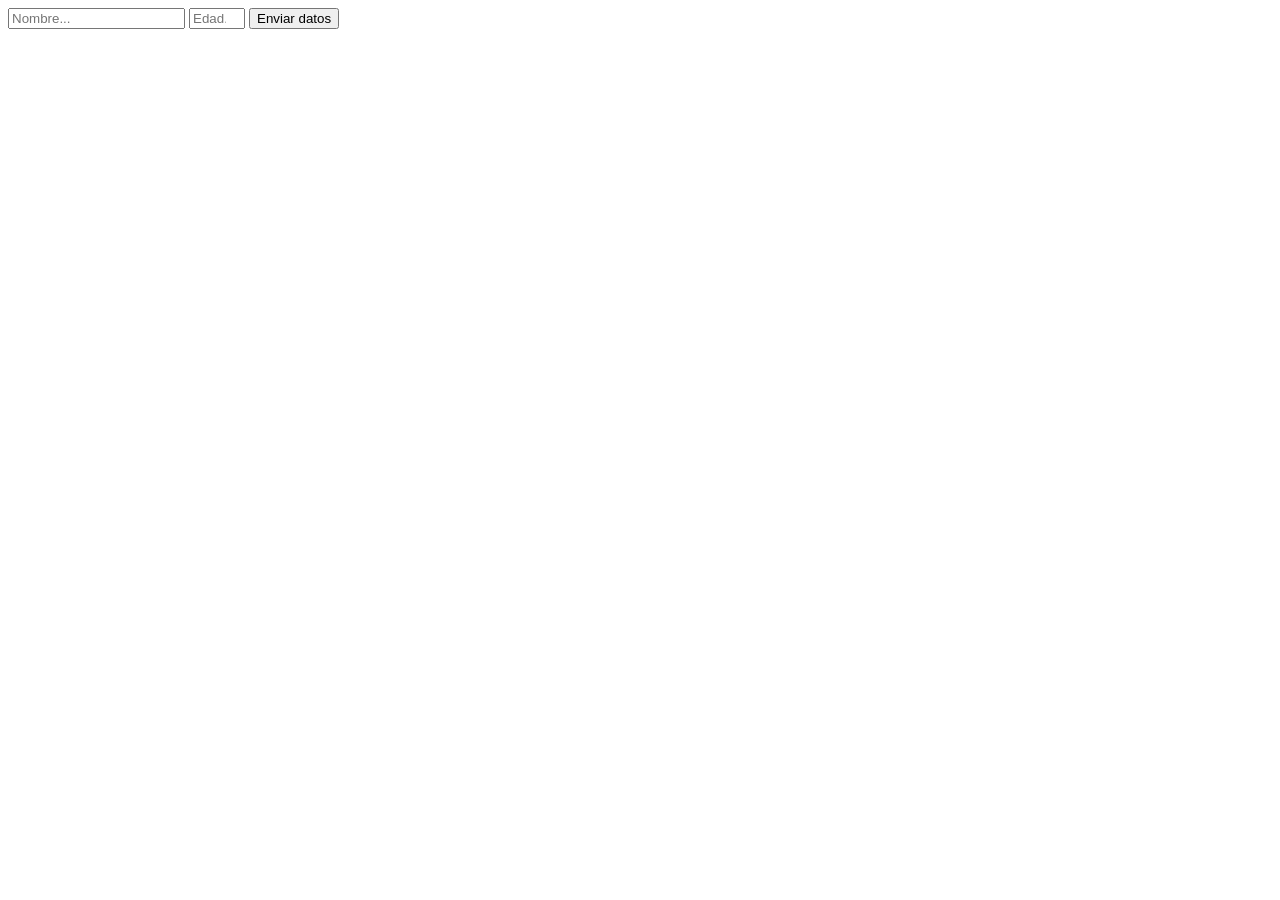
<file: js/modules/index.html>
<!DOCTYPE html>
<html>
    <head>
        <title>ValidateFormSKL</title>
        <script src="ValidateFormSKL.js"></script>
    </head>
    <body>
        <form id="form">
            <input name="nombre" placeholder="Nombre..." type="text" minlength="3" maxlength="10" required />
            <input name="edad" placeholder="Edad..." type="number" min="1" max="100" required />
            <button type="submit">Enviar datos</button>
        </form>
        <script>

            let form = document.querySelector("#form");
            let validator = new ValidateFormSKL(form, () => {
                console.warn("Modified form, action not allowed");
            });

        </script>
    </body>
</html>
</file>
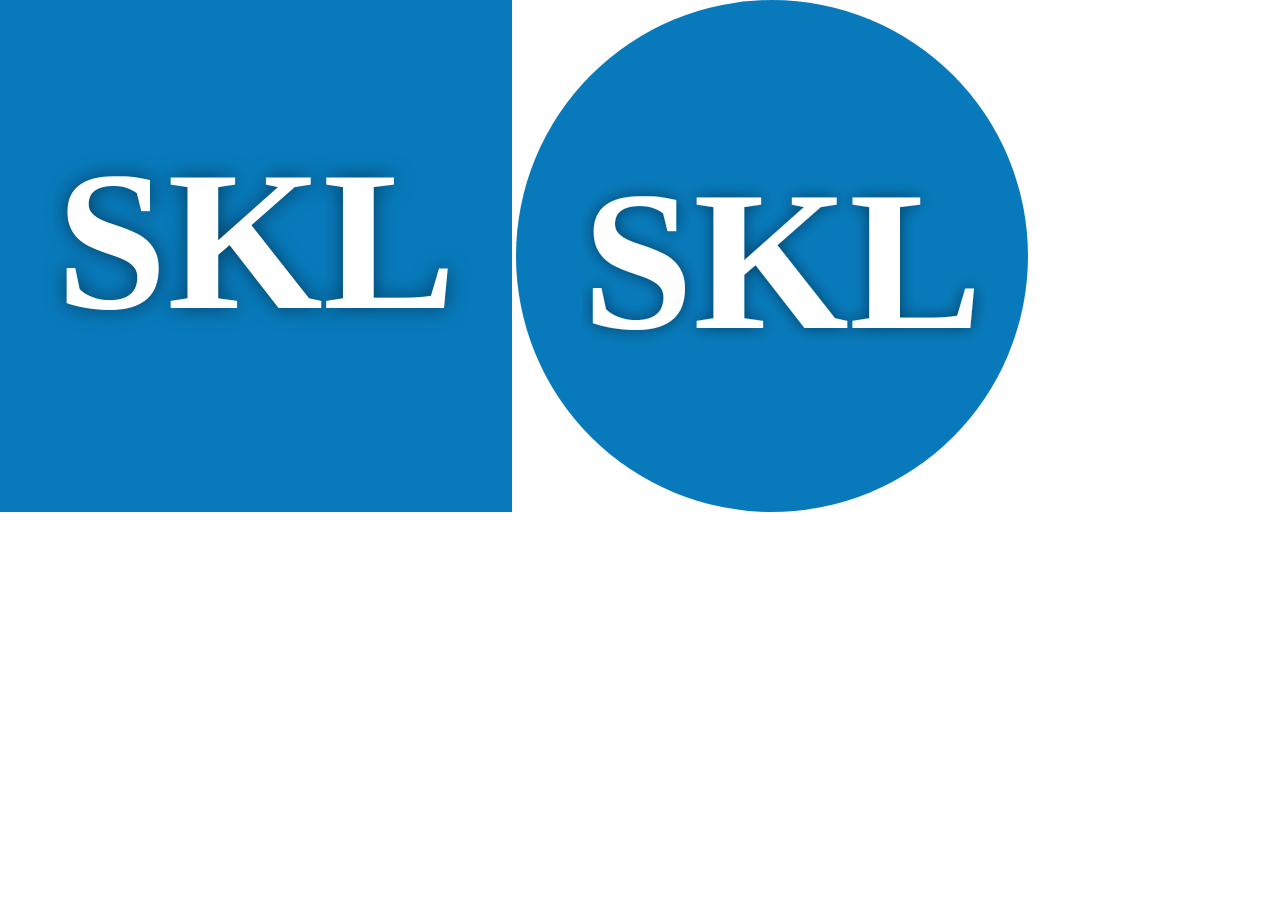
<file: assets/Logo/Generator.html>
<!DOCTYPE html>
<html lang="en">
    <head>
        <meta charset="UTF-8">
        <meta name="viewport" content="width=device-width, initial-scale=1.0">
        <title>Document</title>
        <style>

            html, body {
                margin: 0 auto;
            }

        </style>
    </head>
    <body>
        <canvas id="logo"></canvas>
        <script>

            let canvas = document.querySelector("#logo");
            let ctx = canvas.getContext("2d");
            let logo = {
                backgroundColor: "#087ABB",
                roundCorners: 0,
                width: 512,
                height: 512,
                text: "SKL",
                textColor: "#FFFFFF",
                font: {
                    size: "200px",
                    weight: 600,
                    family: "Bahnschrift",
                },
                shadow: {
                    color: "rgba(0, 0, 0, 0.5)",
                    blur: 20
                }

            }

            function drawLogo(){
                //Establece el ancho y alto del lienzo                
                canvas.width = logo.width;
                canvas.height = logo.height;

                //Limpia el lienzo
                ctx.clearRect(0, 0, logo.width, logo.width);
                
                //Establece el color de fondo
                ctx.beginPath();
                ctx.fillStyle = logo.backgroundColor;
                ctx.roundRect(0, 0, logo.width, logo.height, logo.roundCorners);
                ctx.fill();
                ctx.closePath();

                //Configura el tamaño de fuente
                ctx.font = `${logo.font.weight} ${logo.font.size} ${logo.font.family}`;
                ctx.textAlign = "center";
                ctx.textBaseline = "middle";

                //Shadow
                ctx.shadowColor = logo.shadow.color;
                ctx.shadowBlur = logo.shadow.blur;

                ctx.fillStyle = logo.textColor;
                ctx.fillText(logo.text, logo.width/2, logo.height/2);

            }

            drawLogo();

        </script>
        <img src="logo_icon_circle.svg">
    </body>
</html>
</file>
